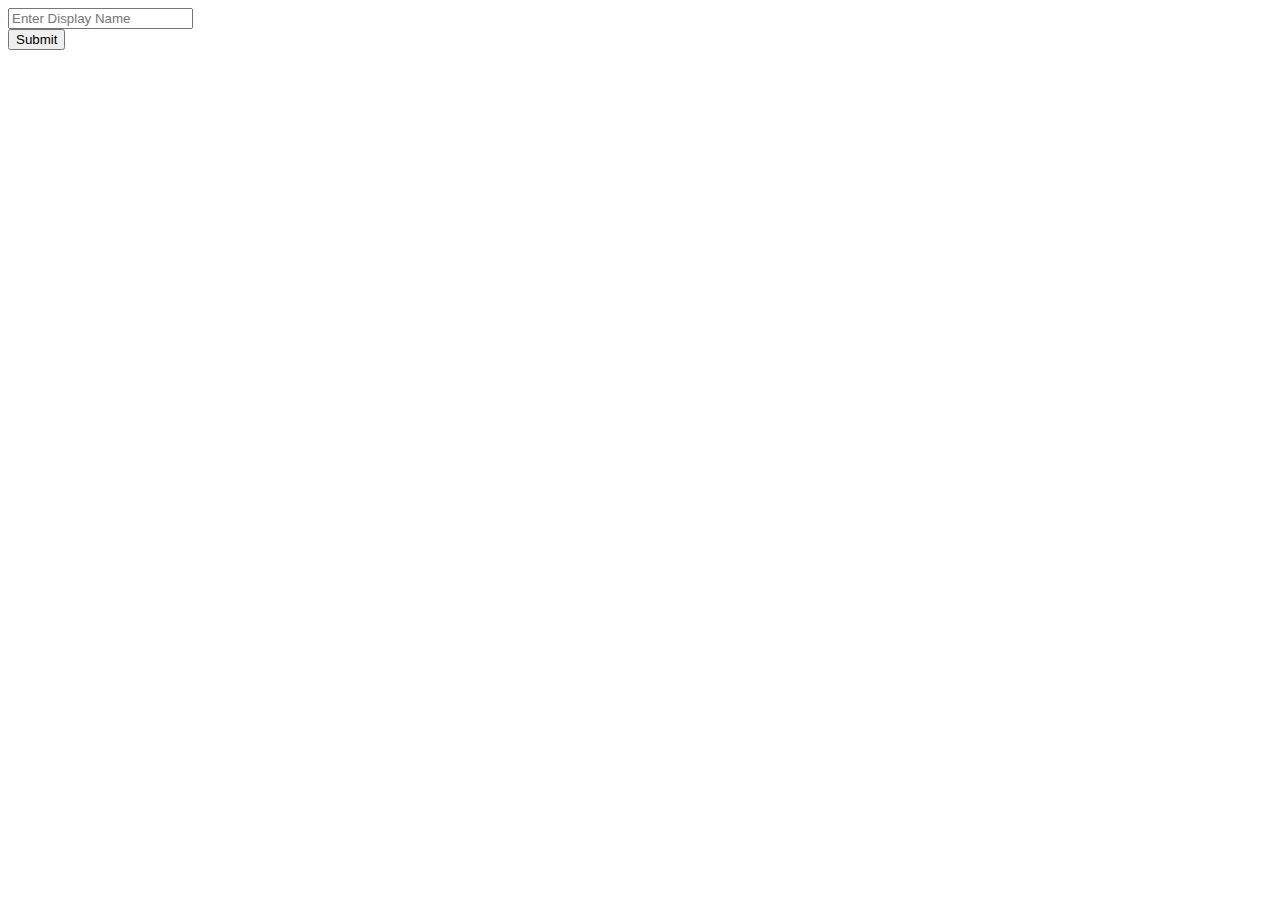
<file: templates/display.html>
<!DOCTYPE html>
<!DOCTYPE html>
<html lang="en" dir="ltr">
  <head>
    <meta charset="utf-8">
    <title></title>
  </head>
  <body>
    <div class="container">
      <form  action="{{ url_for('index') }}" method="post">
        <div class="form-group">
          <input class="form-control" type="text" name="display_name" placeholder="Enter Display Name">
        </div>
        <div class="form-group">
          <button class="btn btn-primary" type="submit" name="button">Submit</button>
        </div>
      </form>
    </div>

  </body>
</html>
</file>
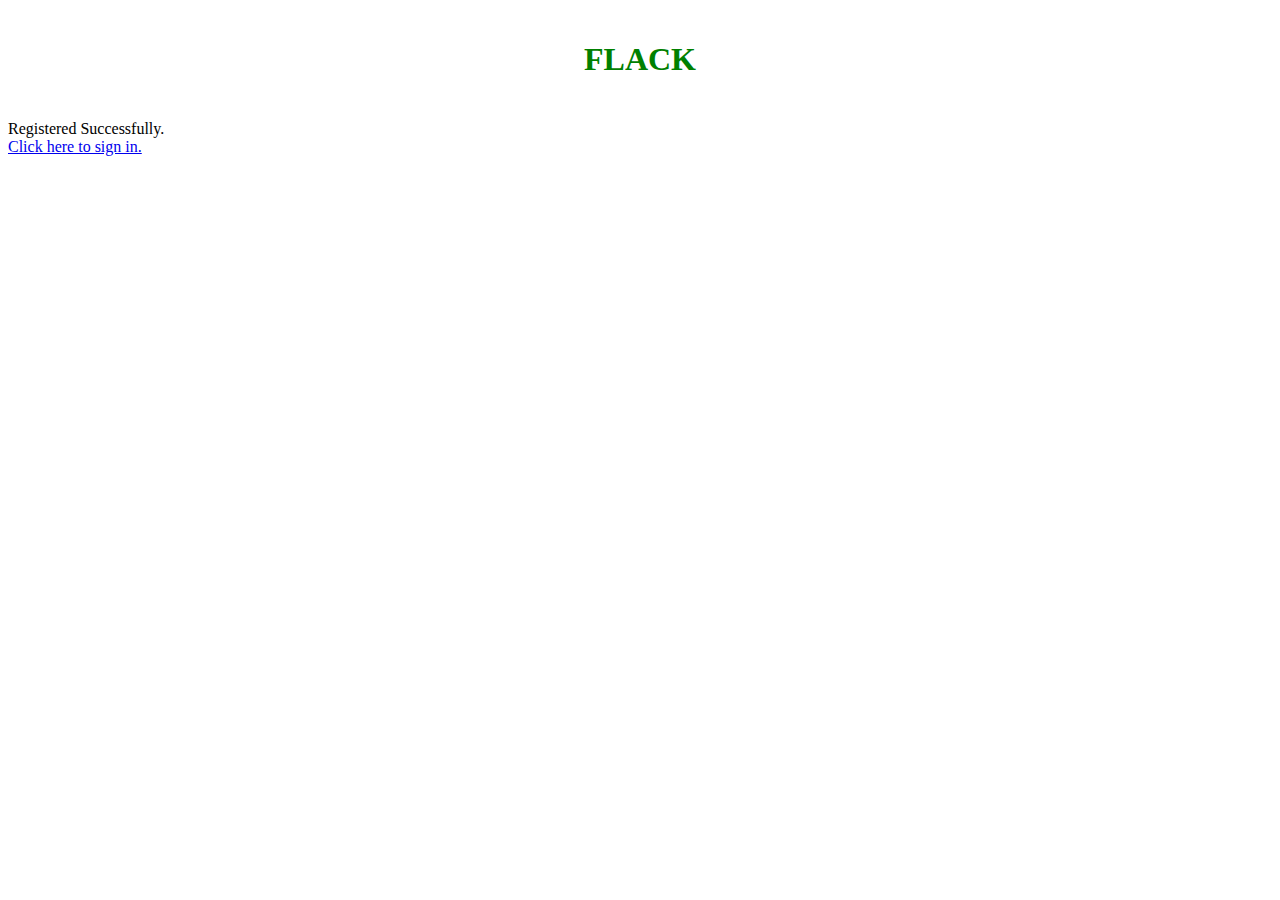
<file: templates/regstatus.html>
<!DOCTYPE html>
<html lang="en" dir="ltr">
  <head>
    <meta charset="utf-8">
    <title>Registration Successful!</title>
    <link rel="stylesheet" href="https://maxcdn.bootstrapcdn.com/bootstrap/4.0.0-beta.3/css/bootstrap.min.css" integrity="sha384-Zug+QiDoJOrZ5t4lssLdxGhVrurbmBWopoEl+M6BdEfwnCJZtKxi1KgxUyJq13dy" crossorigin="anonymous">
		<style>

			.book
			{
				padding:20px;
				margin:10px;
				color:#3e619b;
			}
			body {
		 	background:  radial-gradient(circle, lightgreen, white);
			background-image: url("https://i.ytimg.com/vi/rdGhwe1Q6LY/maxresdefault.jpg") ;
			background-size: cover;

			}
			header {
				padding:20px;
				margin:10px;
				font:48px;
				color:green;
				text-align:center;
				font-style:bold;
			}
			footer {
				padding:10px;
			}

		 	.signup {
				margin: 0 auto;
				width:50%;
			}
			.errormessage
			{
				color:red;
			}
			/*		.errormessage::before
			{
				content: "*";
				color:red;
			} */
			.dashboard
			{
				float:right;
			}
		</style>
  </head>
  <body>
    <div class="container">
      <h1>
        <header>
          FLACK
        </header>
      </h1>
      <div class="">
        Registered Successfully.<br><a href='/login'>Click here to sign in.</a>
      </div>
    </div>

  </body>
</html>
</file>
